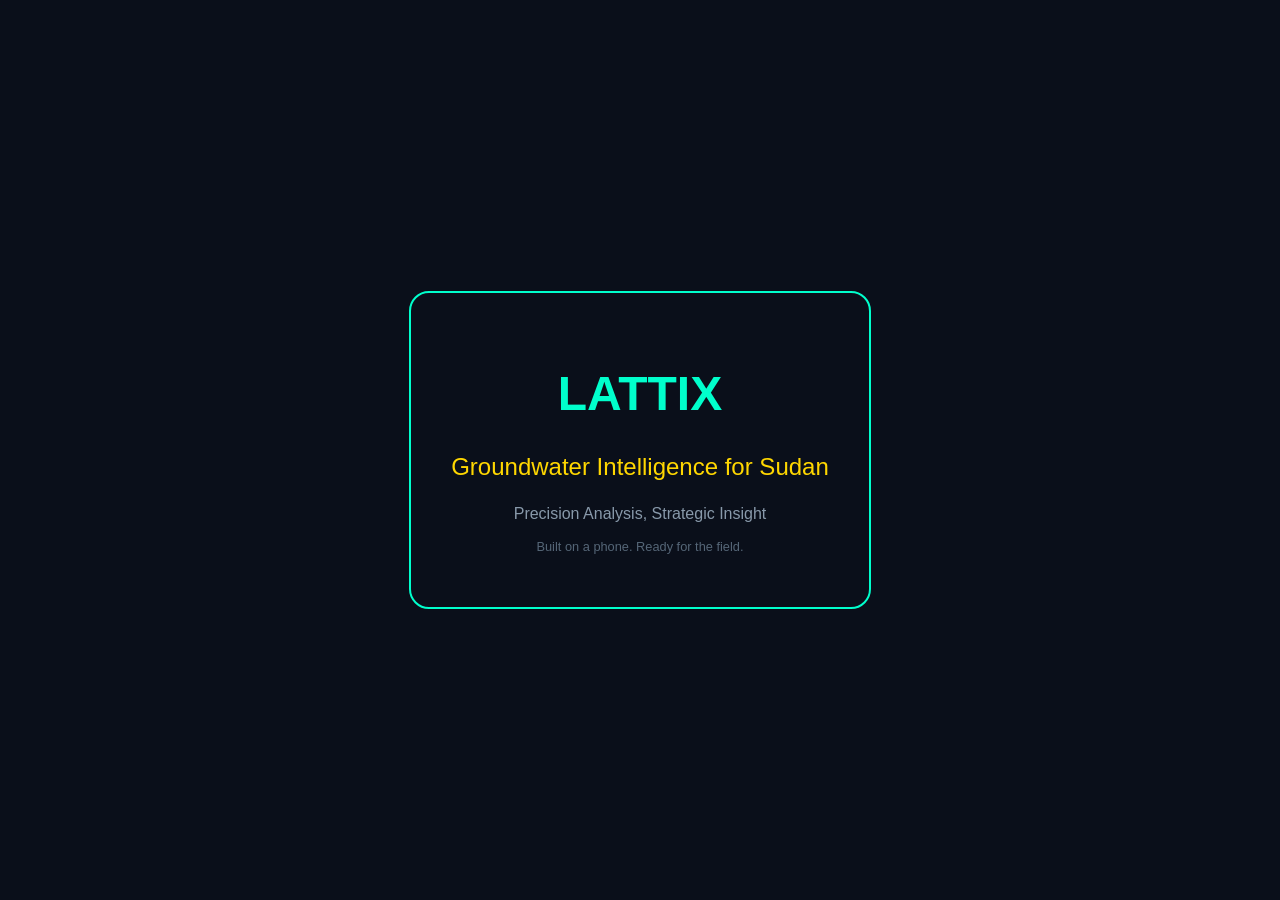
<file: assets/og-image.html>
<!DOCTYPE html>
<html>
<head><meta charset="UTF-8"><title>OG Image Generator</title></head>
<body style="display:flex;justify-content:center;align-items:center;height:100vh;background:#0a0f1a;color:#fff;font-family:sans-serif;margin:0;">
    <div style="text-align:center;padding:40px;border:2px solid #00ffcc;border-radius:20px;max-width:800px;">
        <h1 style="font-size:3em;color:#00ffcc;">LATTIX</h1>
        <p style="font-size:1.5em;color:#ffd700;">Groundwater Intelligence for Sudan</p>
        <p style="font-size:1em;color:#8899aa;">Precision Analysis, Strategic Insight</p>
        <p style="font-size:0.8em;color:#556677;">Built on a phone. Ready for the field.</p>
    </div>
</body>
</html>
</file>
